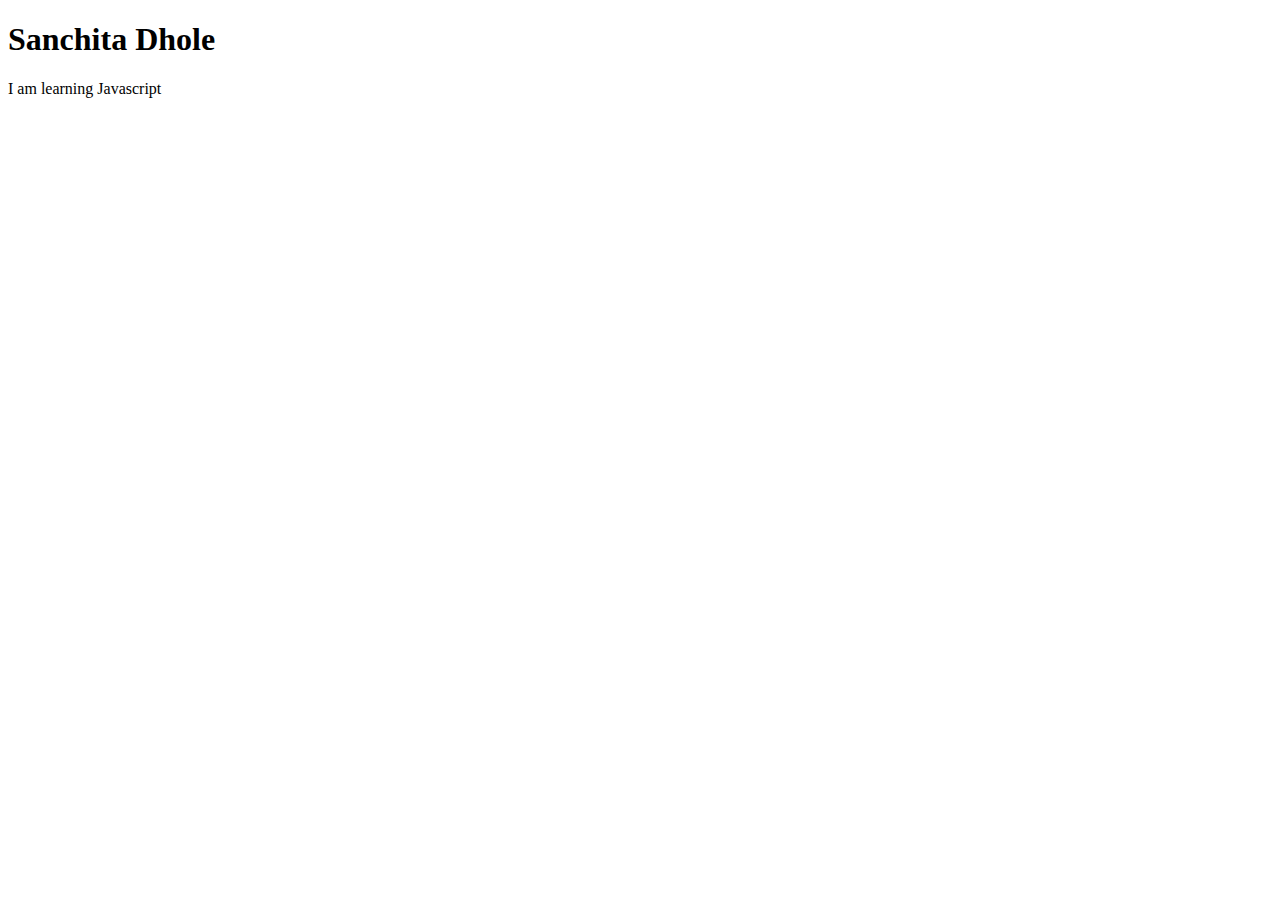
<file: DOM1/index.html>
<!DOCTYPE html>
<html lang="en">
<head>
   <title>My Resume</title>
   <link rel="stylesheet" href="script.js">
</head>
<body>
    <h1>Sanchita Dhole</h1>
   <p>I am learning Javascript</p>
   <script src="script.js"></script>
</body>
</html>
</file>
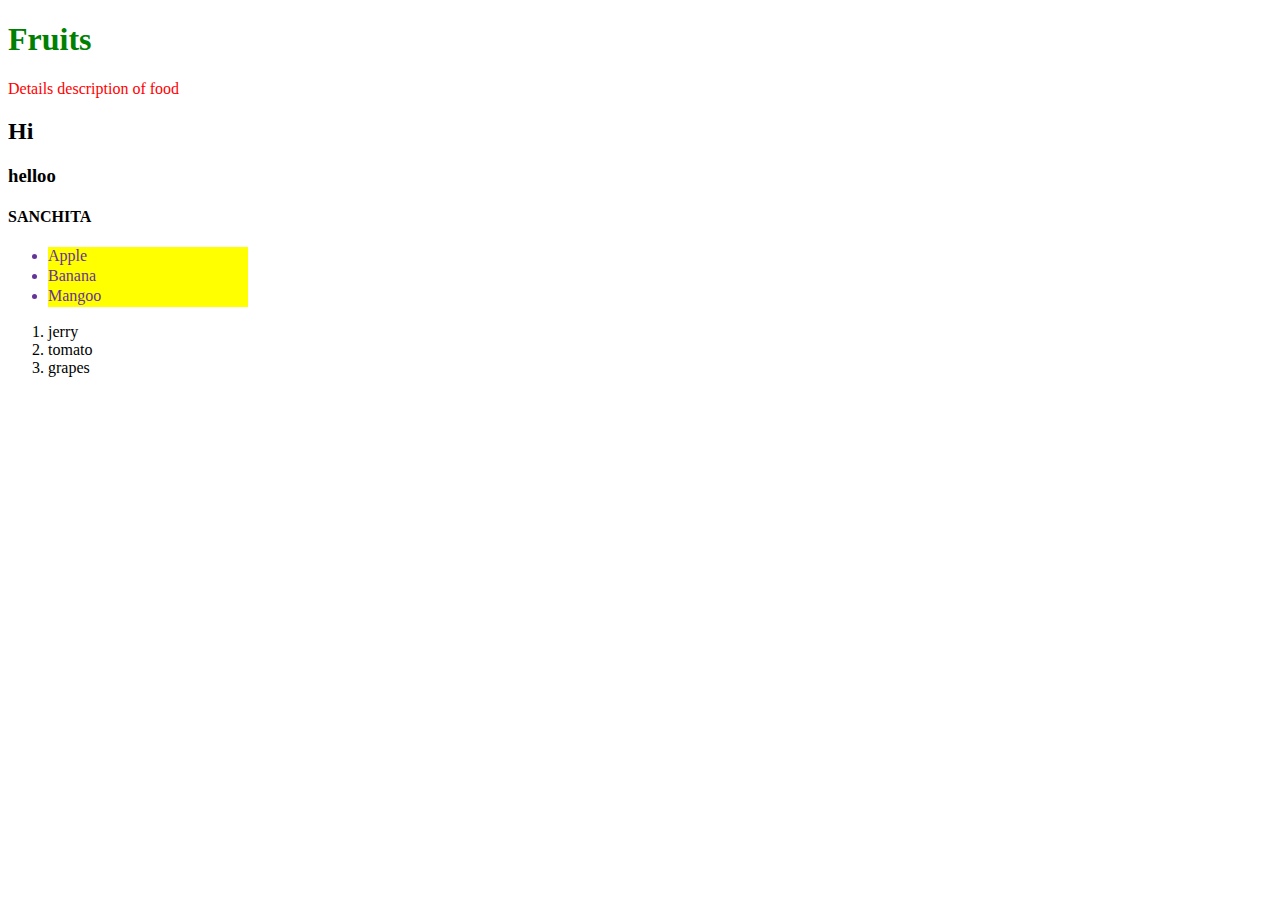
<file: DOM2/index.html>
<!DOCTYPE html>
<html lang="en">
  <head>
    <title>My Name</title>
    <link rel="stylesheet" href="style.css" />
  </head>
  <body>
    <h1>Fruits</h1>
    <p>Details description of food</p>
    <h2 id="one">Hi</h2>
    <h3 class="two">helloo</h3>
    <h4 id="three" class="four" class="five">SANCHITA</h4>

    <ul>
      <li class="yellow">Apple</li>
      <li class="yellow">Banana</li>
      <li class="yellow">Mangoo</li>
    </ul>

    <ol>
      <li class="green">jerry</li>
      <li class="green">tomato</li>
      <li class="green">grapes</li>
    </ol>

    <script src="script.js"></script>
  </body>
</html>
</file>
<file: DOM2/style.css>
h1 {
  color: green;
}
p{
    color: red;
}
ul
{
    color: yellow;
}
.yellow{
    color: rebeccapurple;
    background-color: yellow;
    height: 20px;
    width: 200px;
}
</file>
